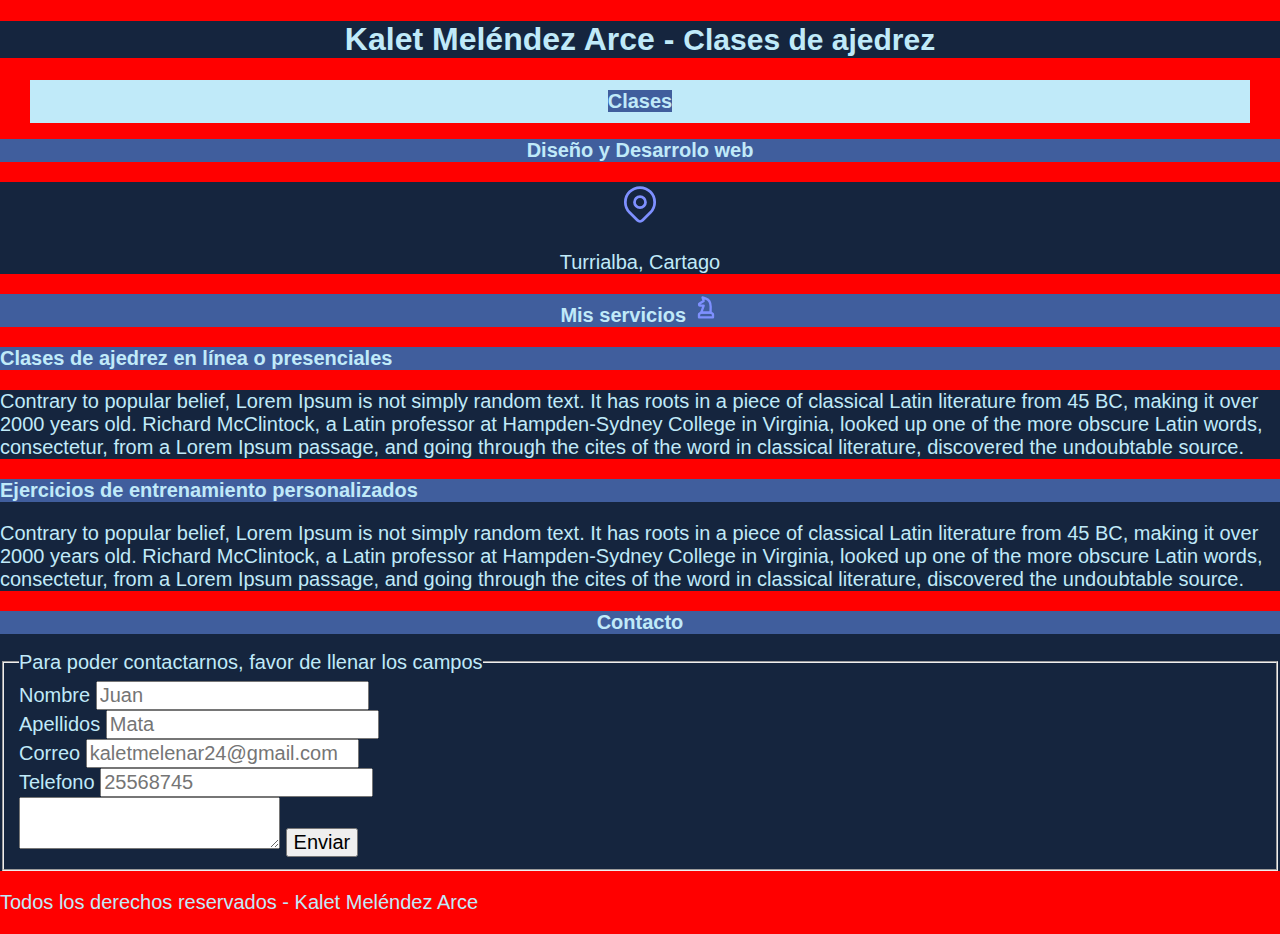
<file: index.html>
<!DOCTYPE html>
<html lang="en">
  <head>
    <meta charset="UTF-8" />
    <meta http-equiv="X-UA-Compatible" content="IE=edge" />
    <meta name="viewport" content="width=device-width, initial-scale=1.0" />
    <title>Freelancer</title>
    <link rel="preload" href="style.css" as="style">
    <link rel="stylesheet" href="style.css">
    <link rel="stylesheet" href="normalize.css">
  </head>
  
  <body>
    <header>
      <h1>Kalet Meléndez Arce - <span>Clases de ajedrez</span></h1>
    </header>

    <nav class="navegation_principal contenedor">
      <a href="informacion.html">Clases</a>
    </nav>

    <section>
      <h2>Diseño y Desarrolo web</h2>
    </section>

    <section>
      <p id="ubicacion">
        <svg
          xmlns="http://www.w3.org/2000/svg"
          class="icon icon-tabler icon-tabler-map-pin"
          width="44"
          height="44"
          viewBox="0 0 24 24"
          stroke-width="1.5"
          stroke="#7e90ff"
          fill="none"
          stroke-linecap="round"
          stroke-linejoin="round"
        >
          <path stroke="none" d="M0 0h24v24H0z" fill="none" />
          <path d="M9 11a3 3 0 1 0 6 0a3 3 0 0 0 -6 0" />
          <path
            d="M17.657 16.657l-4.243 4.243a2 2 0 0 1 -2.827 0l-4.244 -4.243a8 8 0 1 1 11.314 0z"
          />
        </svg>
      </p>
      <p id="ubicacion">Turrialba, Cartago</p>
    </section>

    <section>
      <h2>
        Mis servicios
        <svg
          xmlns="http://www.w3.org/2000/svg"
          class="icon icon-tabler icon-tabler-chess-knight"
          width="28"
          height="28"
          viewBox="0 0 24 24"
          stroke-width="2"
          stroke="#7e90ff"
          fill="none"
          stroke-linecap="round"
          stroke-linejoin="round"
        >
          <path stroke="none" d="M0 0h24v24H0z" fill="none" />
          <path
            d="M8 16l-1.447 .724a1 1 0 0 0 -.553 .894v2.382h12v-2.382a1 1 0 0 0 -.553 -.894l-1.447 -.724h-8z"
          />
          <path
            d="M9 3l1 3l-3.491 2.148a1 1 0 0 0 .524 1.852h2.967l-2.073 6h7.961l.112 -5c0 -3 -1.09 -5.983 -4 -7c-1.94 -.678 -2.94 -1.011 -3 -1z"
          />
        </svg>
      </h2>
    </section>

    <main>
      <h3>Clases de ajedrez en línea o presenciales</h3>
      <section>
        <p>
          Contrary to popular belief, Lorem Ipsum is not simply random text. It
          has roots in a piece of classical Latin literature from 45 BC, making
          it over 2000 years old. Richard McClintock, a Latin professor at
          Hampden-Sydney College in Virginia, looked up one of the more obscure
          Latin words, consectetur, from a Lorem Ipsum passage, and going
          through the cites of the word in classical literature, discovered the
          undoubtable source.
        </p>
      </section>

      <section>
        <h3>Ejercicios de entrenamiento personalizados</h3>
        <p>
          Contrary to popular belief, Lorem Ipsum is not simply random text. It
          has roots in a piece of classical Latin literature from 45 BC, making
          it over 2000 years old. Richard McClintock, a Latin professor at
          Hampden-Sydney College in Virginia, looked up one of the more obscure
          Latin words, consectetur, from a Lorem Ipsum passage, and going
          through the cites of the word in classical literature, discovered the
          undoubtable source.
        </p>
      </section>
    </main>

    <section>
      <h2>Contacto</h2>
      <form action="">
        <fieldset>
          <legend>Para poder contactarnos, favor de llenar los campos</legend>

          <div>
            <label>Nombre</label>
            <input type="text" placeholder="Juan" />
          </div>

          <div>
            <label>Apellidos</label>
            <input type="text" placeholder="Mata" />
          </div>

          <div>
            <label>Correo</label>
            <input type="email" placeholder="kaletmelenar24@gmail.com" />
          </div>

          <div>
            <label>Telefono</label>
            <input type="tel" placeholder="25568745" />
          </div>

          <textarea></textarea>

          <input type="submit" value="Enviar" />

          <!---<label>Interesado en las clases?</label>
                <h5>Si</h5><input type="radio"><h5>No</h5><input type="radio">
                --->
        </fieldset>
      </form>
    </section>

    <footer>
      <p>Todos los derechos reservados - Kalet Meléndez Arce</p>
    </footer>
  </body>
</html>
</file>
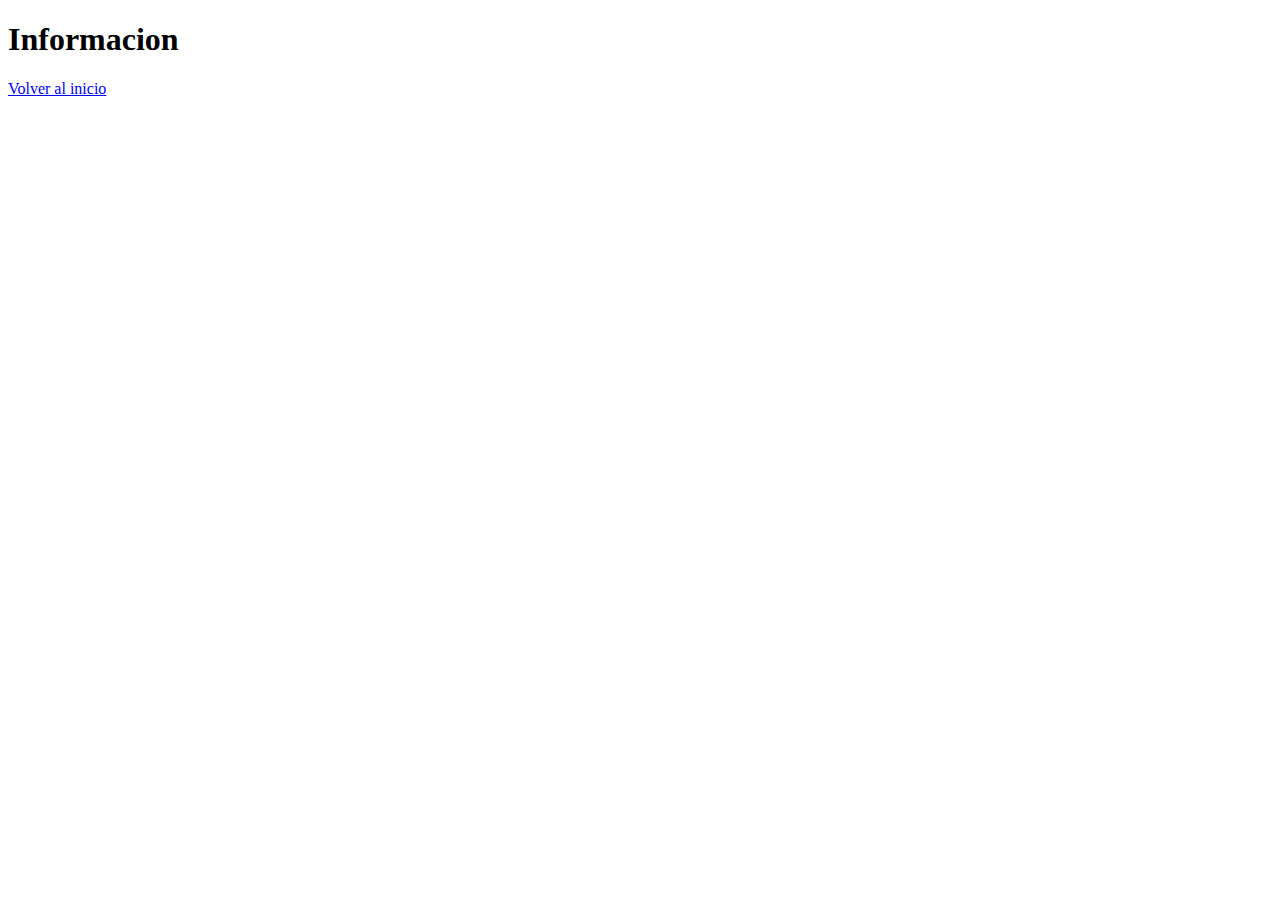
<file: informacion.html>
<!DOCTYPE html>
<html lang="en">
<head>
    <meta charset="UTF-8">
    <meta http-equiv="X-UA-Compatible" content="IE=edge">
    <meta name="viewport" content="width=device-width, initial-scale=1.0">
    <title>Informacion</title>
</head>
<body>
    <h1>Informacion</h1>

    <nav>
        <a href="index.html">Volver al inicio</a>
    </nav>
    
</body>
</html>
</file>
<file: style.css>
html{
    font-size: 62.5%;
}

body{
    font-size: 16px;
    font-family: Arial, Helvetica, sans-serif;
    background-color: #15253e;
    color: #c0eaf9;
}

h1{
    text-align: center;
    font-size: 1rem; /* 1rem = 10px*/
    color: #c0eaf9;
    background-color: #15253e;
}

span{
    text-align: center;
    color: #c0eaf9;
    font-size: 3rem;
}

h2{
    text-align: center;
    background-color: #405e9d;
    color: #c0eaf9;
    font-size: 2rem;
}

nav{
    text-align: center;
    color: #c0eaf9;
    font-size: 2rem;
    background-color:#c0eaf9;
}

a{
    text-align: center;
    color: #c0eaf9;
    font-size: 2rem;
}

section{
    background-color: #15253e;
    color: #c0eaf9;
    font-size: 2rem;
}

p{
    text-align: left;
    color: #c0eaf9;
    font-size: 2rem;
}

h3{
    text-align: left;
    background-color: #405e9d;
    color: #c0eaf9;
    font-size: 2rem;
}

#ubicacion{
    text-align: center;
    color: #c0eaf9;
    font-size: 2rem;
}

.contenedor{
    width: 120rem;
    margin: 0 auto 0 auto; /* Como si fuera un reloj*/
}

.navegation_principal{
    padding: 1rem;
    justify-content: space-between;
}

.navegation_principal a{
    background-color:#405e9d;
    text-decoration: none;
    font-size: 2rem;
    font-weight: 700;
}

.navegation_principal a:hover{
    background-color:#1e90c5;
    color: black;
}

@media (min-width: 480px) {
    body{
        background-color: red;
    }
}
</file>
